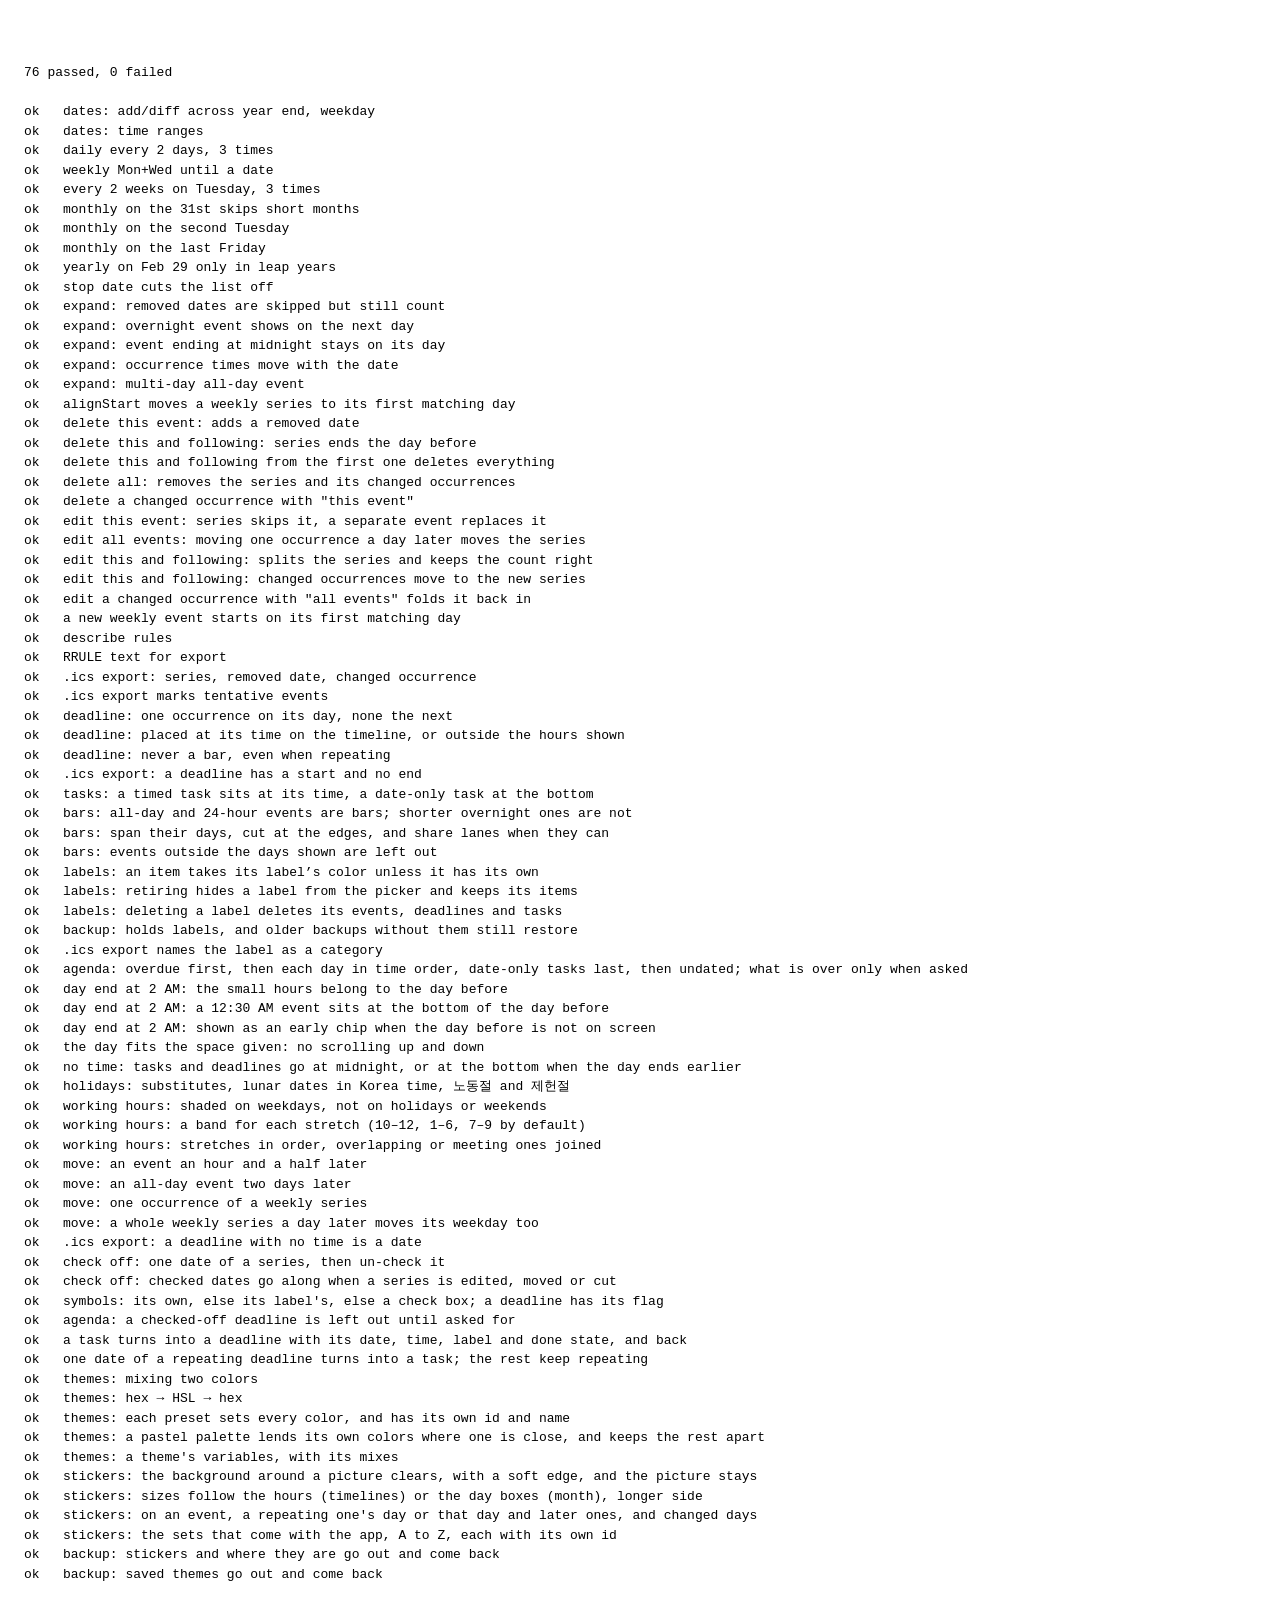
<file: tests/index.html>
<!doctype html>
<html lang="en">
<head>
  <meta charset="utf-8">
  <title>Planner tests</title>
  <style>body { font: 13px/1.5 ui-monospace, Consolas, monospace; padding: 16px; white-space: pre-wrap; }</style>
</head>
<body>
  <div id="out">Running…</div>
  <script type="module" src="tests.js"></script>
</body>
</html>
</file>
